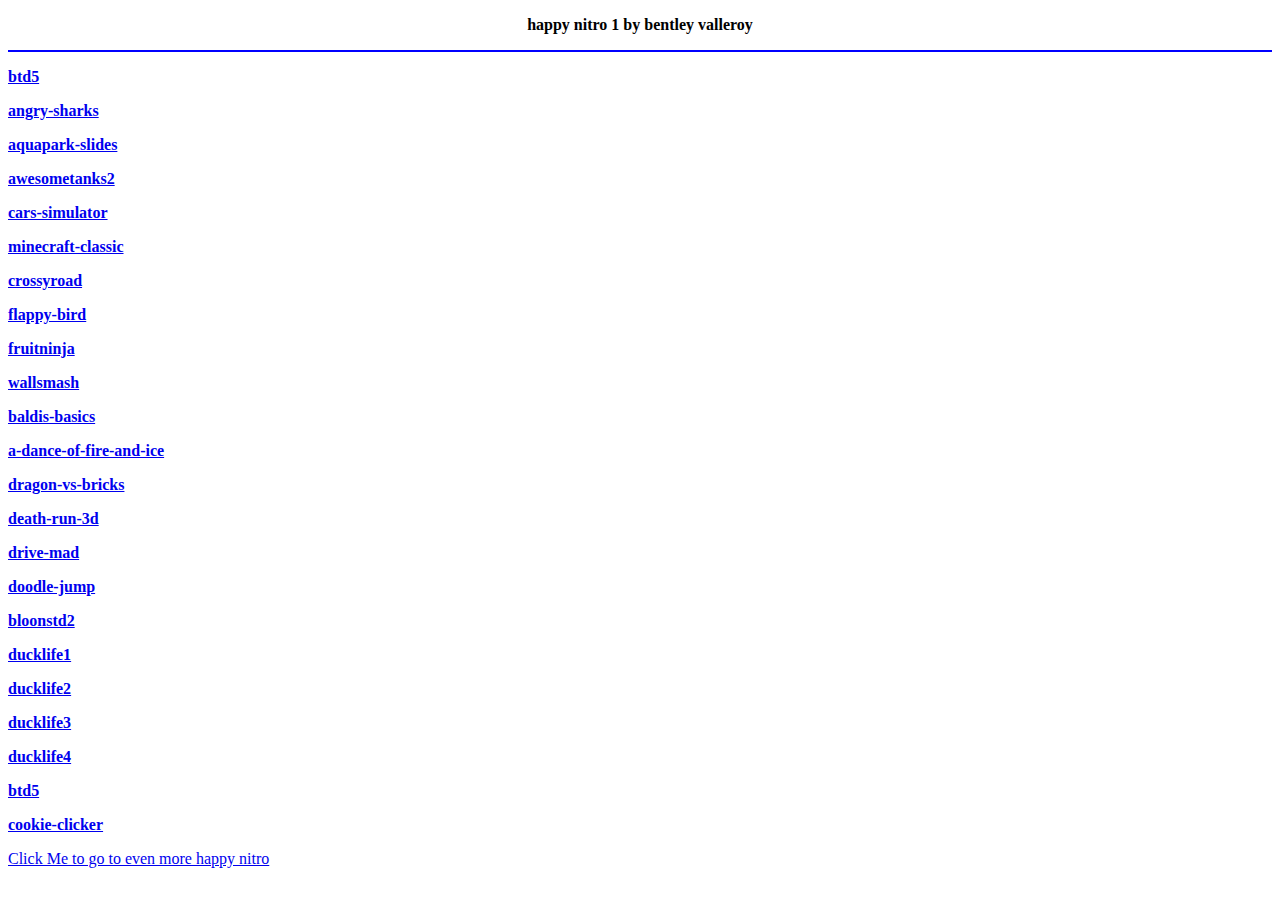
<file: index.html>
<!DOCTYPE html>
<html lang="en">
<head>
    <meta charset="UTF-8">
    <meta name="viewport" content="width=device-width, initial-scale=1.0">
    <title>happy nitro1 (:</title>
</head>
<body>

    
      <center><p><b>happy nitro 1 by bentley valleroy</p></b></center>
       <hr style="height:2px;border-width:0;color:blue;background-color:blue">
 
    
    <a href="btd5/index.html">
        <b><p>btd5</p></b>
    </a>
<a href="angry-sharks/index.html">
    <b><p>angry-sharks</p></b>
</a>
<a href="aquapark-slides/index.html">
    <b><p>aquapark-slides</p></b>
</a>
<a href="awesometanks2/index.html">
    <b><p>awesometanks2</p></b>
</a>
<a href="cars-simulator/index.html">
    <b><p>cars-simulator</p></b>
</a>
<a href="minecraft-classic/index.html">
    <b><p>minecraft-classic</p></b>
</a>
<a href="crossyroad/index.html">
    <b><p>crossyroad</p></b>
</a>
<a href="flappy-bird/index.html">
    <b><p>flappy-bird</p></b>
</a>
<a href="fruitninja/index.html">
     <b><p>fruitninja</p></b>
</a>
<a href="wallsmash/index.html">
    <b><p>wallsmash</p></b>
</a>
<a href="baldis-basics/index.html">
    <b><p>baldis-basics</p></b>
</a>
<a href="a-dance-of-fire-and-ice/index.html">
<b><p>a-dance-of-fire-and-ice</p></b>
</a>
<a href="dragon-vs-bricks/index.html">
    <b><p>dragon-vs-bricks</p></b>
</a>
<a href="death-run-3d/index.html">
    <b><p>death-run-3d</p></b>
</a>
<a href="drive-mad/index.html">
    <b><p>drive-mad</p></b>
</a>
<a href="doodle-jump/index.html">
    <b><p>doodle-jump</p></b>
</a>
<a href="bloonstd2/index.html">
    <b><p>bloonstd2</p></b>
</a>
<a href="ducklife1/index.html">
    <b><p>ducklife1</p></b>
</a>
<a href="ducklife2/index.html">
    <b><p>ducklife2</p></b>
</a>
<a href="ducklife3/index.html">
    <b><p>ducklife3</p></b>
</a>
<a href="ducklife4/index.html">
    <b><p>ducklife4</p></b>
</a>
<a href="btd5/index.html">
    <b><p>btd5</p></b>
</a>
<a href="cookie-clicker/index.html">
    <b><p>cookie-clicker</p></b>
</a>
    
    <link rel="sylesheet" href="css.css">


    <a href="https://bent23.github.io/even-more-happy-nitro/" class="button-class">Click Me to go to even more happy nitro</a>
</body>
</html>
</file>
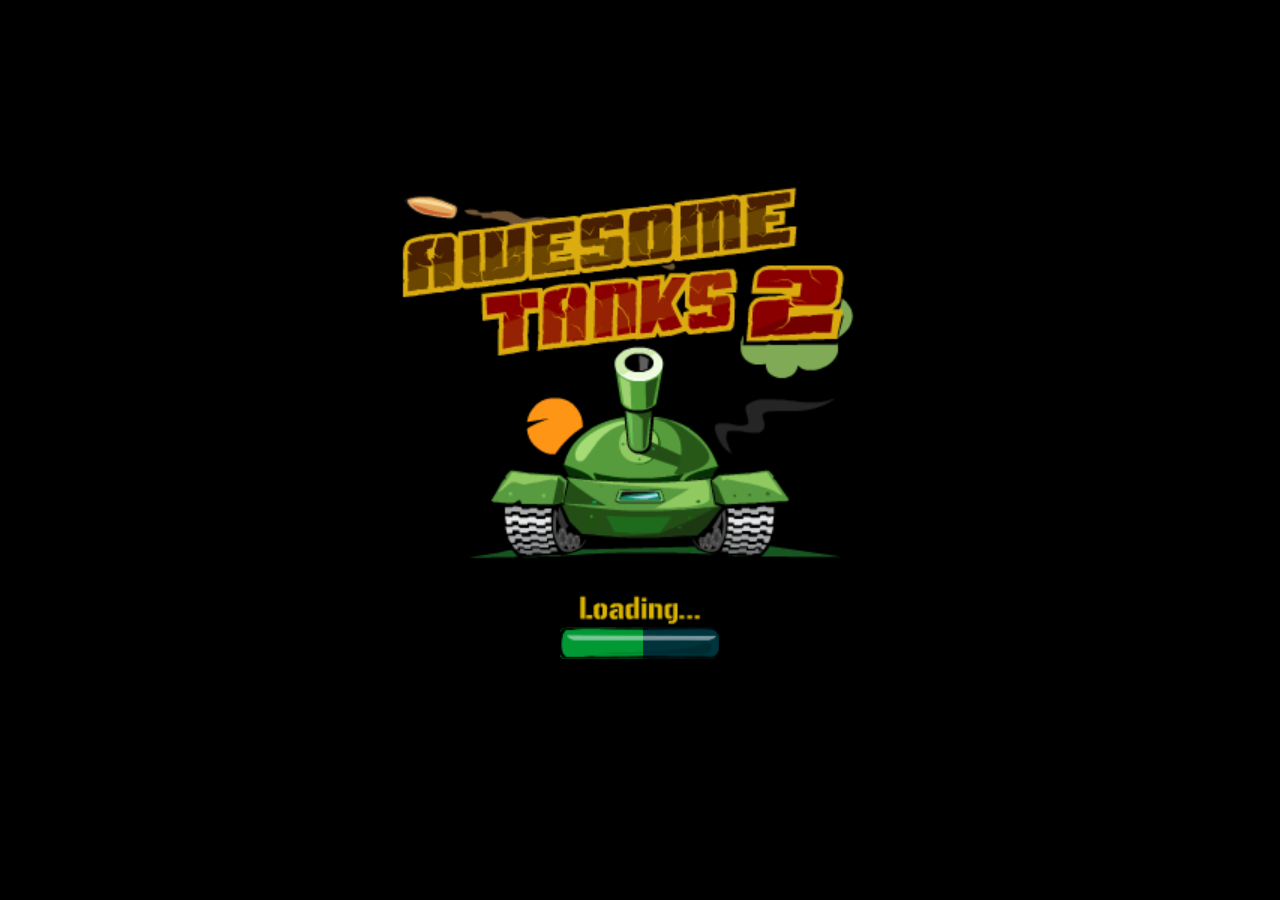
<file: awesometanks2/index.html>
<!doctype html>
<html>
    <head>
        <meta charset="UTF-8">
        <title>Awesome Tanks</title>
        <meta name="HandheldFriendly" content="true">
        <meta name="viewport" content="width=device-width, initial-scale=1, maximum-scale=1, user-scalable=no, shrink-to-fit=no">
        <link href="styles/main.css" rel="stylesheet">
        <link href="styles/fonts.css" rel="stylesheet">
        <meta name="apple-mobile-web-app-title" content="Awesome Tanks">
        <meta name="apple-mobile-web-app-capable" content="yes">
        <meta name="apple-mobile-web-app-status-bar-style" content="black">
    </head>
    <body>
        <p style="font-family: 'Gunplay'; position: absolute; pointer-events: none; opacity: 0">Font loader</p>
        <script>
            var AT = {
                // URL where an user will be redirected after clicking "Play" button on the Site lock screen
                'SITE_LOCK_TARGET': '//www.coolmathgames.com/'
            };

            var WebFontConfig = {
                'classes': false,
                'timeout': 0,
                'active': function() {},
                'custom': {'families': ['Gunplay'], 'urls': ['styles/fonts.css']}
            };
        </script>
        <script src="awesome_tanks_2.js"></script>
    </body>
</html>
</file>
<file: css.css>
body {
    background-color: black !important;
    color: white !important;
}
</file>
<file: awesometanks2/styles/main.css>
/*
 * Generic styles
 */
html {overflow: hidden; height: 100%; -webkit-text-size-adjust: none}
body {overflow: hidden; height: 100%; margin: 0; -webkit-touch-callout: none; -webkit-user-select: none; -khtml-user-select: none; -moz-user-select: none; -ms-user-select: none; user-select: none}
canvas {display: block; touch-action: none}
</file>
<file: awesometanks2/styles/fonts.css>
@font-face {
    font-family: 'Gunplay';
    src: url('../fonts/gunplay.ttf') format('truetype');
    font-weight: 400;
}
</file>
